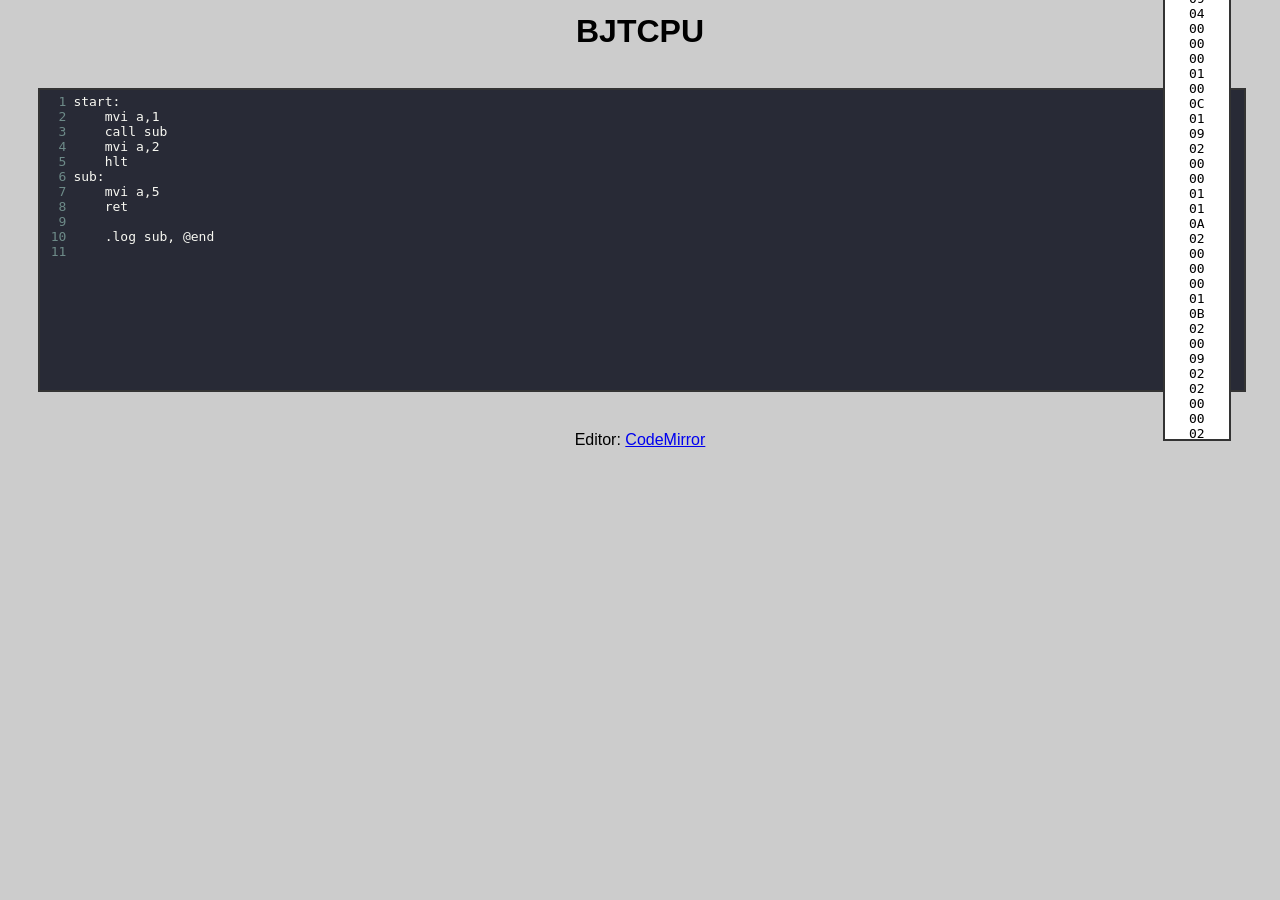
<file: index.html>
<html lang="en">
<head>
    <meta charset="UTF-8">
    <meta name="viewport" content="width=device-width, initial-scale=1.0">
    <title>BJTCPU emulator</title>

    <link rel="stylesheet" href="codemirror.min.css">
    <link rel="stylesheet" href="dracula.min.css">
    <link rel="stylesheet" href="bjtcpu.css">

    <script src="codemirror.min.js"></script>
    <script src="bjtcpu.js?asax"></script>
</head>
<body>

    <h1>BJTCPU</h1>

    <div id="middle">
        <div id="editor-container">
<textarea id="editor">
start:
    mvi a,1
    call sub
    mvi a,2
    hlt
sub:
    mvi a,5
    ret

    .log sub, @end
</textarea>
            <div id="indicator"></div>
            <pre class="binary" id="binary">00
00
11
22
33
11
55
77
88
99
22
44
88
55
33
55
11
45
11
55
44
</pre>
        </div>
        <div id="error">
            dsfsdf
        </div>
    </div>

    <div class="credits">
        Editor: <a href="https://codemirror.net/">CodeMirror</a>
    </div>
</body>
</html>
</file>
<file: bjtcpu.css>
body {
    font-family: Arial, sans-serif;
    margin: 0px;
    background: #cccccc;
}

h1 {
    margin: 1%;
    text-align: center;
}

#editor-container {
    position: relative;
    border: 2px solid #333333;
    margin: 3vw;
    width: 94vw;
}

#indicator {
    position: absolute;
    top: -8px; right: 2vw;
    border: 2px solid #333333;
    width: 32px;
    height: 16px;
}

.indicator-edit {
    background: #cccccc;
}
.indicator-compiling {
    background: #ffff99;
}
.indicator-okay {
    background: #99ff99;
}
.indicator-error {
    background: #ff6666;
}

#error {
    text-align: center;
    font-weight: bold;
    color: #660000;
    border: #660000 1px solid;
    background: #ff9999;
    width: 80%;
    margin: auto;
    padding: 2px 4px 2px 4px;
}

.credits {
    margin-top: 1em;
    text-align: center;
}

.highlight_actual {
    background-color: #336699;
}

.highlight_error {
    background-color: #993333;
}

.binary {
    text-align: center;
    position: absolute;
    bottom: -5vw; right: 1vw;
    border: 2px solid #333333;
    background-color: #ffffff;
    width: 5vw;
    resize: none;
    overflow-y: hidden;
    height: auto;
    max-height: 35vw;
}

.copied {
    background-color: #dddddd;
}
</file>
<file: web/bjtcpu/bjtcpu.css>
body {
    font-family: Arial, sans-serif;
    margin: 0px;
    background: #cccccc;
}

h1 {
    margin: 1%;
    text-align: center;
}

#editor-container {
    position: relative;
    border: 2px solid #333333;
    margin: 3vw;
    width: 94vw;
}

#indicator {
    position: absolute;
    top: -8px; right: 2vw;
    border: 2px solid #333333;
    width: 32px;
    height: 16px;
}

.indicator-edit {
    background: #cccccc;
}
.indicator-compiling {
    background: #ffff99;
}
.indicator-okay {
    background: #99ff99;
}
.indicator-error {
    background: #ff6666;
}

#error {
    text-align: center;
    font-weight: bold;
    color: #660000;
    border: #660000 1px solid;
    background: #ff9999;
    width: 80%;
    margin: auto;
    padding: 2px 4px 2px 4px;
}

.credits {
    margin-top: 1em;
    text-align: center;
}

.highlight_actual {
    background-color: #336699;
}

.highlight_error {
    background-color: #993333;
}

.binary {
    text-align: center;
    position: absolute;
    bottom: -5vw; right: 1vw;
    border: 2px solid #333333;
    background-color: #ffffff;
    width: 5vw;
    resize: none;
    overflow-y: hidden;
    height: auto;
    max-height: 35vw;
}

.copied {
    background-color: #dddddd;
}
</file>
<file: codemirror.min.css>
.CodeMirror{font-family:monospace;height:300px;color:#000;direction:ltr}.CodeMirror-lines{padding:4px 0}.CodeMirror pre.CodeMirror-line,.CodeMirror pre.CodeMirror-line-like{padding:0 4px}.CodeMirror-gutter-filler,.CodeMirror-scrollbar-filler{background-color:#fff}.CodeMirror-gutters{border-right:1px solid #ddd;background-color:#f7f7f7;white-space:nowrap}.CodeMirror-linenumber{padding:0 3px 0 5px;min-width:20px;text-align:right;color:#999;white-space:nowrap}.CodeMirror-guttermarker{color:#000}.CodeMirror-guttermarker-subtle{color:#999}.CodeMirror-cursor{border-left:1px solid #000;border-right:none;width:0}.CodeMirror div.CodeMirror-secondarycursor{border-left:1px solid silver}.cm-fat-cursor .CodeMirror-cursor{width:auto;border:0!important;background:#7e7}.cm-fat-cursor div.CodeMirror-cursors{z-index:1}.cm-fat-cursor .CodeMirror-line::selection,.cm-fat-cursor .CodeMirror-line>span::selection,.cm-fat-cursor .CodeMirror-line>span>span::selection{background:0 0}.cm-fat-cursor .CodeMirror-line::-moz-selection,.cm-fat-cursor .CodeMirror-line>span::-moz-selection,.cm-fat-cursor .CodeMirror-line>span>span::-moz-selection{background:0 0}.cm-fat-cursor{caret-color:transparent}@-moz-keyframes blink{50%{background-color:transparent}}@-webkit-keyframes blink{50%{background-color:transparent}}@keyframes blink{50%{background-color:transparent}}.cm-tab{display:inline-block;text-decoration:inherit}.CodeMirror-rulers{position:absolute;left:0;right:0;top:-50px;bottom:0;overflow:hidden}.CodeMirror-ruler{border-left:1px solid #ccc;top:0;bottom:0;position:absolute}.cm-s-default .cm-header{color:#00f}.cm-s-default .cm-quote{color:#090}.cm-negative{color:#d44}.cm-positive{color:#292}.cm-header,.cm-strong{font-weight:700}.cm-em{font-style:italic}.cm-link{text-decoration:underline}.cm-strikethrough{text-decoration:line-through}.cm-s-default .cm-keyword{color:#708}.cm-s-default .cm-atom{color:#219}.cm-s-default .cm-number{color:#164}.cm-s-default .cm-def{color:#00f}.cm-s-default .cm-variable-2{color:#05a}.cm-s-default .cm-type,.cm-s-default .cm-variable-3{color:#085}.cm-s-default .cm-comment{color:#a50}.cm-s-default .cm-string{color:#a11}.cm-s-default .cm-string-2{color:#f50}.cm-s-default .cm-meta{color:#555}.cm-s-default .cm-qualifier{color:#555}.cm-s-default .cm-builtin{color:#30a}.cm-s-default .cm-bracket{color:#997}.cm-s-default .cm-tag{color:#170}.cm-s-default .cm-attribute{color:#00c}.cm-s-default .cm-hr{color:#999}.cm-s-default .cm-link{color:#00c}.cm-s-default .cm-error{color:red}.cm-invalidchar{color:red}.CodeMirror-composing{border-bottom:2px solid}div.CodeMirror span.CodeMirror-matchingbracket{color:#0b0}div.CodeMirror span.CodeMirror-nonmatchingbracket{color:#a22}.CodeMirror-matchingtag{background:rgba(255,150,0,.3)}.CodeMirror-activeline-background{background:#e8f2ff}.CodeMirror{position:relative;overflow:hidden;background:#fff}.CodeMirror-scroll{overflow:scroll!important;margin-bottom:-50px;margin-right:-50px;padding-bottom:50px;height:100%;outline:0;position:relative;z-index:0}.CodeMirror-sizer{position:relative;border-right:50px solid transparent}.CodeMirror-gutter-filler,.CodeMirror-hscrollbar,.CodeMirror-scrollbar-filler,.CodeMirror-vscrollbar{position:absolute;z-index:6;display:none;outline:0}.CodeMirror-vscrollbar{right:0;top:0;overflow-x:hidden;overflow-y:scroll}.CodeMirror-hscrollbar{bottom:0;left:0;overflow-y:hidden;overflow-x:scroll}.CodeMirror-scrollbar-filler{right:0;bottom:0}.CodeMirror-gutter-filler{left:0;bottom:0}.CodeMirror-gutters{position:absolute;left:0;top:0;min-height:100%;z-index:3}.CodeMirror-gutter{white-space:normal;height:100%;display:inline-block;vertical-align:top;margin-bottom:-50px}.CodeMirror-gutter-wrapper{position:absolute;z-index:4;background:0 0!important;border:none!important}.CodeMirror-gutter-background{position:absolute;top:0;bottom:0;z-index:4}.CodeMirror-gutter-elt{position:absolute;cursor:default;z-index:4}.CodeMirror-gutter-wrapper ::selection{background-color:transparent}.CodeMirror-gutter-wrapper ::-moz-selection{background-color:transparent}.CodeMirror-lines{cursor:text;min-height:1px}.CodeMirror pre.CodeMirror-line,.CodeMirror pre.CodeMirror-line-like{-moz-border-radius:0;-webkit-border-radius:0;border-radius:0;border-width:0;background:0 0;font-family:inherit;font-size:inherit;margin:0;white-space:pre;word-wrap:normal;line-height:inherit;color:inherit;z-index:2;position:relative;overflow:visible;-webkit-tap-highlight-color:transparent;-webkit-font-variant-ligatures:contextual;font-variant-ligatures:contextual}.CodeMirror-wrap pre.CodeMirror-line,.CodeMirror-wrap pre.CodeMirror-line-like{word-wrap:break-word;white-space:pre-wrap;word-break:normal}.CodeMirror-linebackground{position:absolute;left:0;right:0;top:0;bottom:0;z-index:0}.CodeMirror-linewidget{position:relative;z-index:2;padding:.1px}.CodeMirror-rtl pre{direction:rtl}.CodeMirror-code{outline:0}.CodeMirror-gutter,.CodeMirror-gutters,.CodeMirror-linenumber,.CodeMirror-scroll,.CodeMirror-sizer{-moz-box-sizing:content-box;box-sizing:content-box}.CodeMirror-measure{position:absolute;width:100%;height:0;overflow:hidden;visibility:hidden}.CodeMirror-cursor{position:absolute;pointer-events:none}.CodeMirror-measure pre{position:static}div.CodeMirror-cursors{visibility:hidden;position:relative;z-index:3}div.CodeMirror-dragcursors{visibility:visible}.CodeMirror-focused div.CodeMirror-cursors{visibility:visible}.CodeMirror-selected{background:#d9d9d9}.CodeMirror-focused .CodeMirror-selected{background:#d7d4f0}.CodeMirror-crosshair{cursor:crosshair}.CodeMirror-line::selection,.CodeMirror-line>span::selection,.CodeMirror-line>span>span::selection{background:#d7d4f0}.CodeMirror-line::-moz-selection,.CodeMirror-line>span::-moz-selection,.CodeMirror-line>span>span::-moz-selection{background:#d7d4f0}.cm-searching{background-color:#ffa;background-color:rgba(255,255,0,.4)}.cm-force-border{padding-right:.1px}@media print{.CodeMirror div.CodeMirror-cursors{visibility:hidden}}.cm-tab-wrap-hack:after{content:''}span.CodeMirror-selectedtext{background:0 0}
</file>
<file: dracula.min.css>
.cm-s-dracula .CodeMirror-gutters,.cm-s-dracula.CodeMirror{background-color:#282a36!important;color:#f8f8f2!important;border:none}.cm-s-dracula .CodeMirror-gutters{color:#282a36}.cm-s-dracula .CodeMirror-cursor{border-left:solid thin #f8f8f0}.cm-s-dracula .CodeMirror-linenumber{color:#6d8a88}.cm-s-dracula .CodeMirror-selected{background:rgba(255,255,255,.1)}.cm-s-dracula .CodeMirror-line::selection,.cm-s-dracula .CodeMirror-line>span::selection,.cm-s-dracula .CodeMirror-line>span>span::selection{background:rgba(255,255,255,.1)}.cm-s-dracula .CodeMirror-line::-moz-selection,.cm-s-dracula .CodeMirror-line>span::-moz-selection,.cm-s-dracula .CodeMirror-line>span>span::-moz-selection{background:rgba(255,255,255,.1)}.cm-s-dracula span.cm-comment{color:#6272a4}.cm-s-dracula span.cm-string,.cm-s-dracula span.cm-string-2{color:#f1fa8c}.cm-s-dracula span.cm-number{color:#bd93f9}.cm-s-dracula span.cm-variable{color:#50fa7b}.cm-s-dracula span.cm-variable-2{color:#fff}.cm-s-dracula span.cm-def{color:#50fa7b}.cm-s-dracula span.cm-operator{color:#ff79c6}.cm-s-dracula span.cm-keyword{color:#ff79c6}.cm-s-dracula span.cm-atom{color:#bd93f9}.cm-s-dracula span.cm-meta{color:#f8f8f2}.cm-s-dracula span.cm-tag{color:#ff79c6}.cm-s-dracula span.cm-attribute{color:#50fa7b}.cm-s-dracula span.cm-qualifier{color:#50fa7b}.cm-s-dracula span.cm-property{color:#66d9ef}.cm-s-dracula span.cm-builtin{color:#50fa7b}.cm-s-dracula span.cm-type,.cm-s-dracula span.cm-variable-3{color:#ffb86c}.cm-s-dracula .CodeMirror-activeline-background{background:rgba(255,255,255,.1)}.cm-s-dracula .CodeMirror-matchingbracket{text-decoration:underline;color:#fff!important}
</file>
